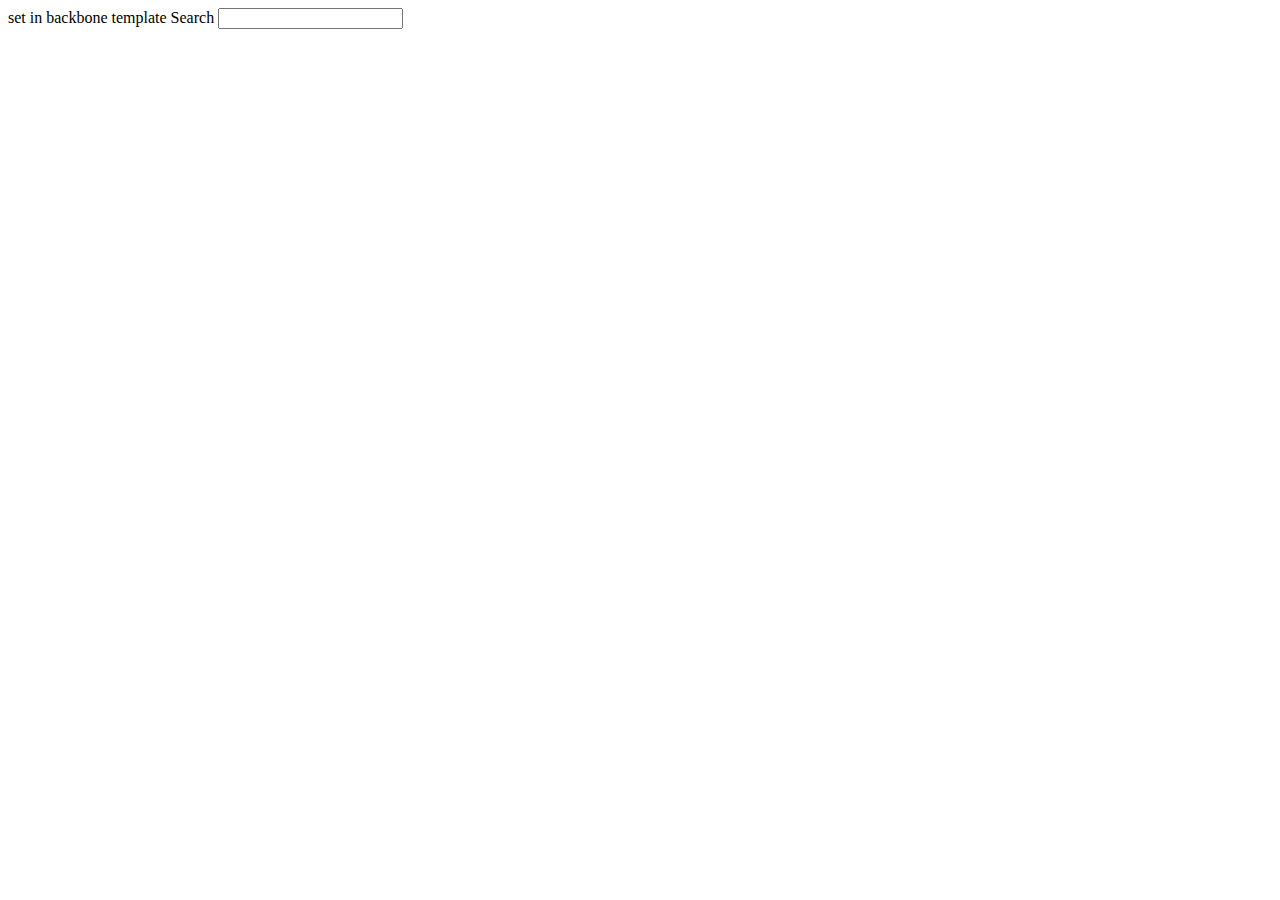
<file: test0/index.html>
<!DOCTYPE html>
<html>
  <head>
    <meta charset='UTF-8'>
    <title>Test Backbone</title>
    <script src='bower_components/jquery/dist/jquery.js'></script>
    <script src='bower_components/underscore/underscore.js'></script>
    <script src='bower_components/backbone/backbone.js'></script>
    <script src='bower_components/backbone-localstorage/backbone-localstorage.js'></script>
    <script src='js/coffeescript/app.js'></script>
  </head>
  <body>
    <script id='template0' type='text/template'>
      <label><%= label_var %></label>
      <label>Search</label>
      <input>
    </script>
    <div id='container'>
      Loading...
    </div>
  </body>
</html>
</file>
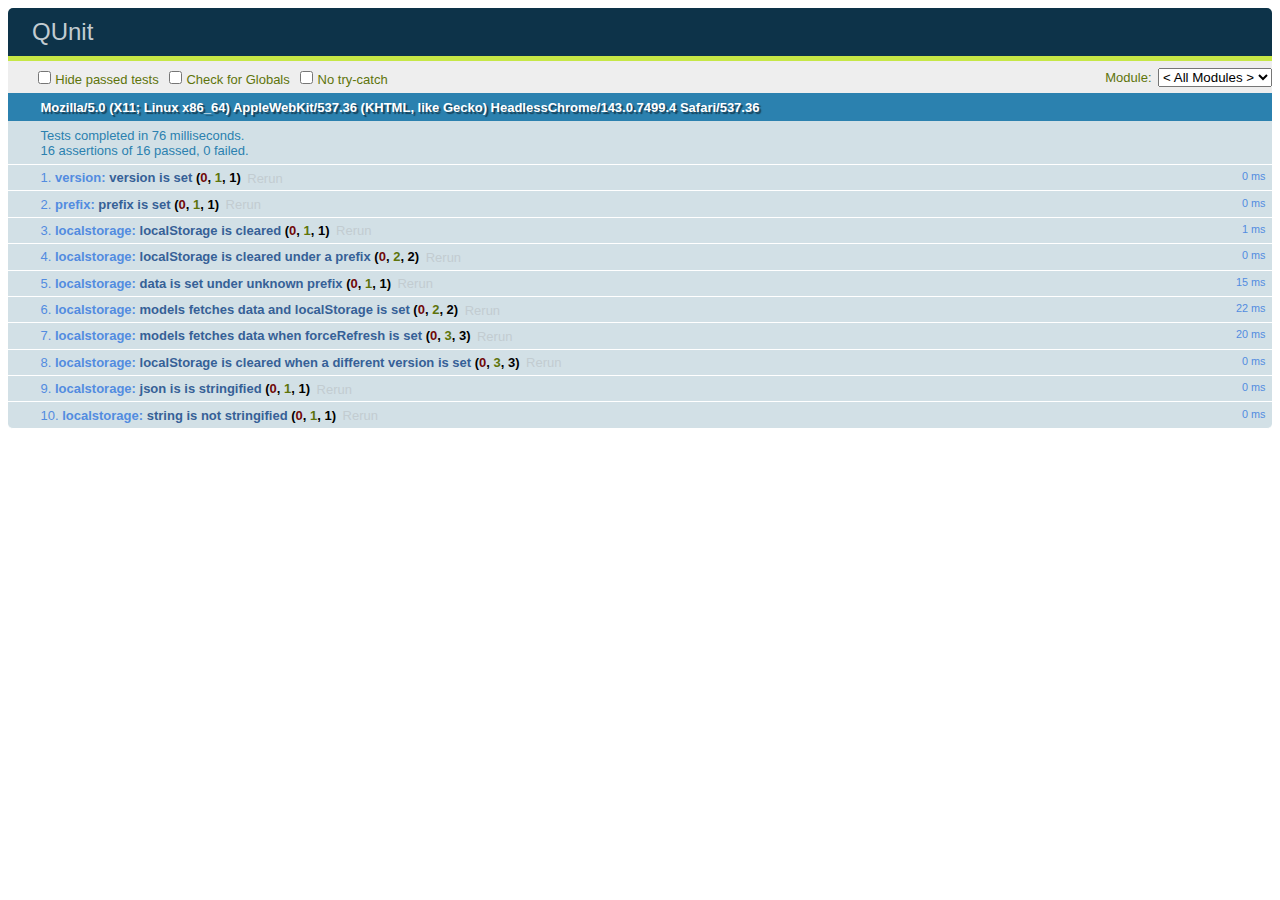
<file: bower_components/backbone-localstorage/test/index.html>
<!DOCTYPE html>
<html>
<head>
  <meta charset="utf-8">
  <title>QUnit</title>
  <link rel="stylesheet" href="vendor/qunit.css">
</head>
<body>
  <div id="qunit"></div>
  <div id="qunit-fixture"></div>
  <script src="vendor/qunit.js"></script>
  <script src="vendor/jquery.js"></script>
  <script src="vendor/underscore.js"></script>
  <script src="vendor/backbone.js"></script>
  <script src="../backbone-localstorage.js"></script>
  <script src="all.js"></script>
</body>
</html>
</file>
<file: bower_components/backbone-localstorage/test/vendor/qunit.css>
/**
 * QUnit v1.12.0 - A JavaScript Unit Testing Framework
 *
 * http://qunitjs.com
 *
 * Copyright 2012 jQuery Foundation and other contributors
 * Released under the MIT license.
 * http://jquery.org/license
 */

/** Font Family and Sizes */

#qunit-tests, #qunit-header, #qunit-banner, #qunit-testrunner-toolbar, #qunit-userAgent, #qunit-testresult {
	font-family: "Helvetica Neue Light", "HelveticaNeue-Light", "Helvetica Neue", Calibri, Helvetica, Arial, sans-serif;
}

#qunit-testrunner-toolbar, #qunit-userAgent, #qunit-testresult, #qunit-tests li { font-size: small; }
#qunit-tests { font-size: smaller; }


/** Resets */

#qunit-tests, #qunit-header, #qunit-banner, #qunit-userAgent, #qunit-testresult, #qunit-modulefilter {
	margin: 0;
	padding: 0;
}


/** Header */

#qunit-header {
	padding: 0.5em 0 0.5em 1em;

	color: #8699a4;
	background-color: #0d3349;

	font-size: 1.5em;
	line-height: 1em;
	font-weight: normal;

	border-radius: 5px 5px 0 0;
	-moz-border-radius: 5px 5px 0 0;
	-webkit-border-top-right-radius: 5px;
	-webkit-border-top-left-radius: 5px;
}

#qunit-header a {
	text-decoration: none;
	color: #c2ccd1;
}

#qunit-header a:hover,
#qunit-header a:focus {
	color: #fff;
}

#qunit-testrunner-toolbar label {
	display: inline-block;
	padding: 0 .5em 0 .1em;
}

#qunit-banner {
	height: 5px;
}

#qunit-testrunner-toolbar {
	padding: 0.5em 0 0.5em 2em;
	color: #5E740B;
	background-color: #eee;
	overflow: hidden;
}

#qunit-userAgent {
	padding: 0.5em 0 0.5em 2.5em;
	background-color: #2b81af;
	color: #fff;
	text-shadow: rgba(0, 0, 0, 0.5) 2px 2px 1px;
}

#qunit-modulefilter-container {
	float: right;
}

/** Tests: Pass/Fail */

#qunit-tests {
	list-style-position: inside;
}

#qunit-tests li {
	padding: 0.4em 0.5em 0.4em 2.5em;
	border-bottom: 1px solid #fff;
	list-style-position: inside;
}

#qunit-tests.hidepass li.pass, #qunit-tests.hidepass li.running  {
	display: none;
}

#qunit-tests li strong {
	cursor: pointer;
}

#qunit-tests li a {
	padding: 0.5em;
	color: #c2ccd1;
	text-decoration: none;
}
#qunit-tests li a:hover,
#qunit-tests li a:focus {
	color: #000;
}

#qunit-tests li .runtime {
	float: right;
	font-size: smaller;
}

.qunit-assert-list {
	margin-top: 0.5em;
	padding: 0.5em;

	background-color: #fff;

	border-radius: 5px;
	-moz-border-radius: 5px;
	-webkit-border-radius: 5px;
}

.qunit-collapsed {
	display: none;
}

#qunit-tests table {
	border-collapse: collapse;
	margin-top: .2em;
}

#qunit-tests th {
	text-align: right;
	vertical-align: top;
	padding: 0 .5em 0 0;
}

#qunit-tests td {
	vertical-align: top;
}

#qunit-tests pre {
	margin: 0;
	white-space: pre-wrap;
	word-wrap: break-word;
}

#qunit-tests del {
	background-color: #e0f2be;
	color: #374e0c;
	text-decoration: none;
}

#qunit-tests ins {
	background-color: #ffcaca;
	color: #500;
	text-decoration: none;
}

/*** Test Counts */

#qunit-tests b.counts                       { color: black; }
#qunit-tests b.passed                       { color: #5E740B; }
#qunit-tests b.failed                       { color: #710909; }

#qunit-tests li li {
	padding: 5px;
	background-color: #fff;
	border-bottom: none;
	list-style-position: inside;
}

/*** Passing Styles */

#qunit-tests li li.pass {
	color: #3c510c;
	background-color: #fff;
	border-left: 10px solid #C6E746;
}

#qunit-tests .pass                          { color: #528CE0; background-color: #D2E0E6; }
#qunit-tests .pass .test-name               { color: #366097; }

#qunit-tests .pass .test-actual,
#qunit-tests .pass .test-expected           { color: #999999; }

#qunit-banner.qunit-pass                    { background-color: #C6E746; }

/*** Failing Styles */

#qunit-tests li li.fail {
	color: #710909;
	background-color: #fff;
	border-left: 10px solid #EE5757;
	white-space: pre;
}

#qunit-tests > li:last-child {
	border-radius: 0 0 5px 5px;
	-moz-border-radius: 0 0 5px 5px;
	-webkit-border-bottom-right-radius: 5px;
	-webkit-border-bottom-left-radius: 5px;
}

#qunit-tests .fail                          { color: #000000; background-color: #EE5757; }
#qunit-tests .fail .test-name,
#qunit-tests .fail .module-name             { color: #000000; }

#qunit-tests .fail .test-actual             { color: #EE5757; }
#qunit-tests .fail .test-expected           { color: green;   }

#qunit-banner.qunit-fail                    { background-color: #EE5757; }


/** Result */

#qunit-testresult {
	padding: 0.5em 0.5em 0.5em 2.5em;

	color: #2b81af;
	background-color: #D2E0E6;

	border-bottom: 1px solid white;
}
#qunit-testresult .module-name {
	font-weight: bold;
}

/** Fixture */

#qunit-fixture {
	position: absolute;
	top: -10000px;
	left: -10000px;
	width: 1000px;
	height: 1000px;
}
</file>
